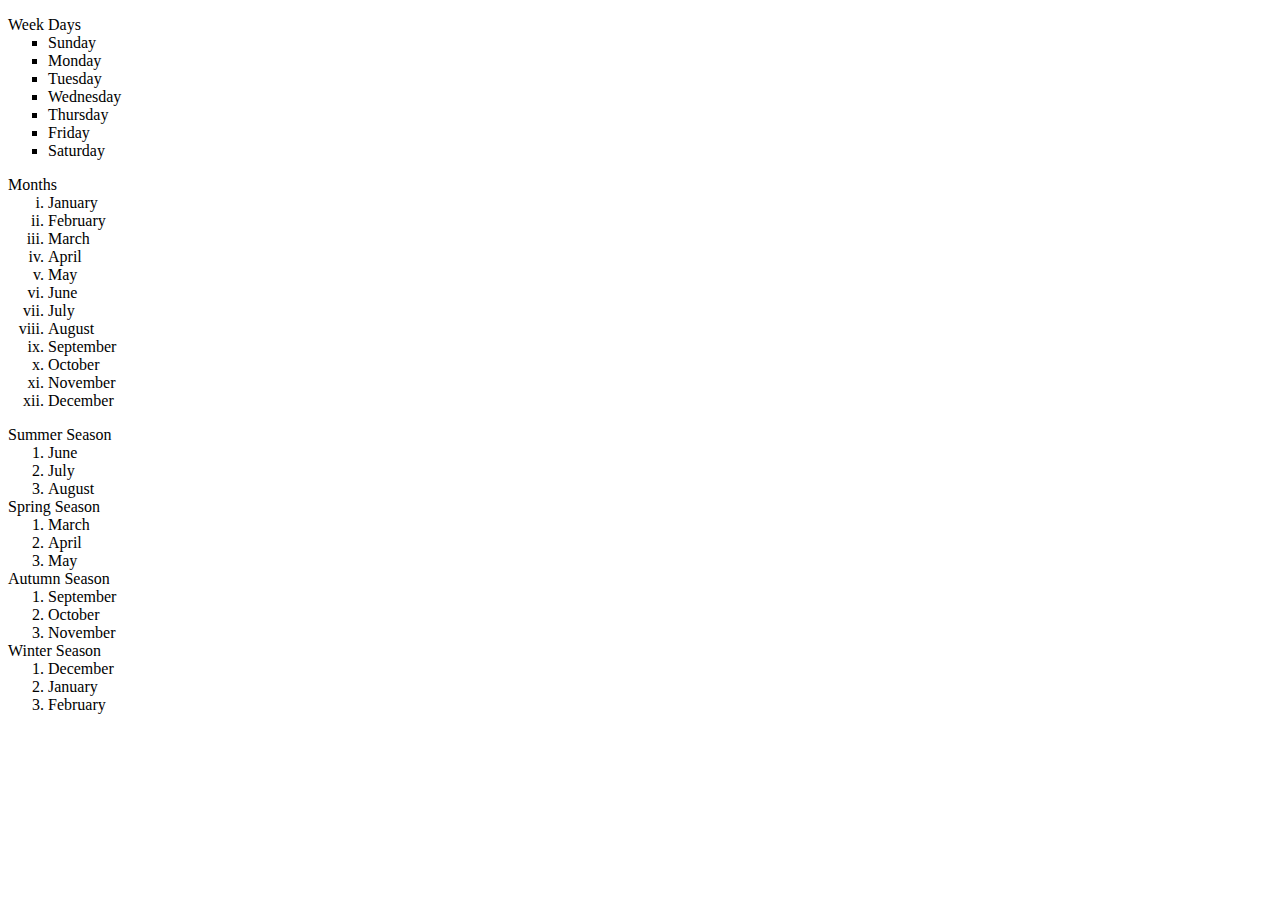
<file: format.html>
<!DOCTYPE html>
<html>

<head>
    <title>Assignment-4</title>
</head>

<body>
    <div>
        <dl>
            <!--Weekdays-->
            <dt>Week Days</dt>
            <ul style="list-style-type:square;">
                <li>Sunday</li>
                <li>Monday</li>
                <li>Tuesday</li>
                <li>Wednesday</li>
                <li>Thursday</li>
                <li>Friday</li>
                <li>Saturday</li>
            </ul>
        </dl>
        <dl>
            <!--Months-->
            <dt>Months</dt>
            <ol type="i">
                <li>January</li>
                <li>February</li>
                <li>March</li>
                <li>April</li>
                <li>May</li>
                <li>June</li>
                <li>July</li>
                <li>August</li>
                <li>September</li>
                <li>October</li>
                <li>November</li>
                <li>December</li>
            </ol>
        </dl>
        <!--Seasons-->
        <dl>
            <dt>Summer Season</dt>
            <ol>
                <li>June</li>
                <li>July</li>
                <li>August</li>
            </ol>
            <dt>Spring Season</dt>
            <ol>
                <li>March</li>
                <li>April</li>
                <li>May</li>
            </ol>
            <dt>Autumn Season</dt>
            <ol>
                <li>September</li>
                <li>October</li>
                <li>November</li>
            </ol>
            <dt>Winter Season</dt>
            <ol>
                <li>December</li>
                <li>January</li>
                <li>February</li>
            </ol>
        </dl>
    </div>
</body>

</html>
</file>
